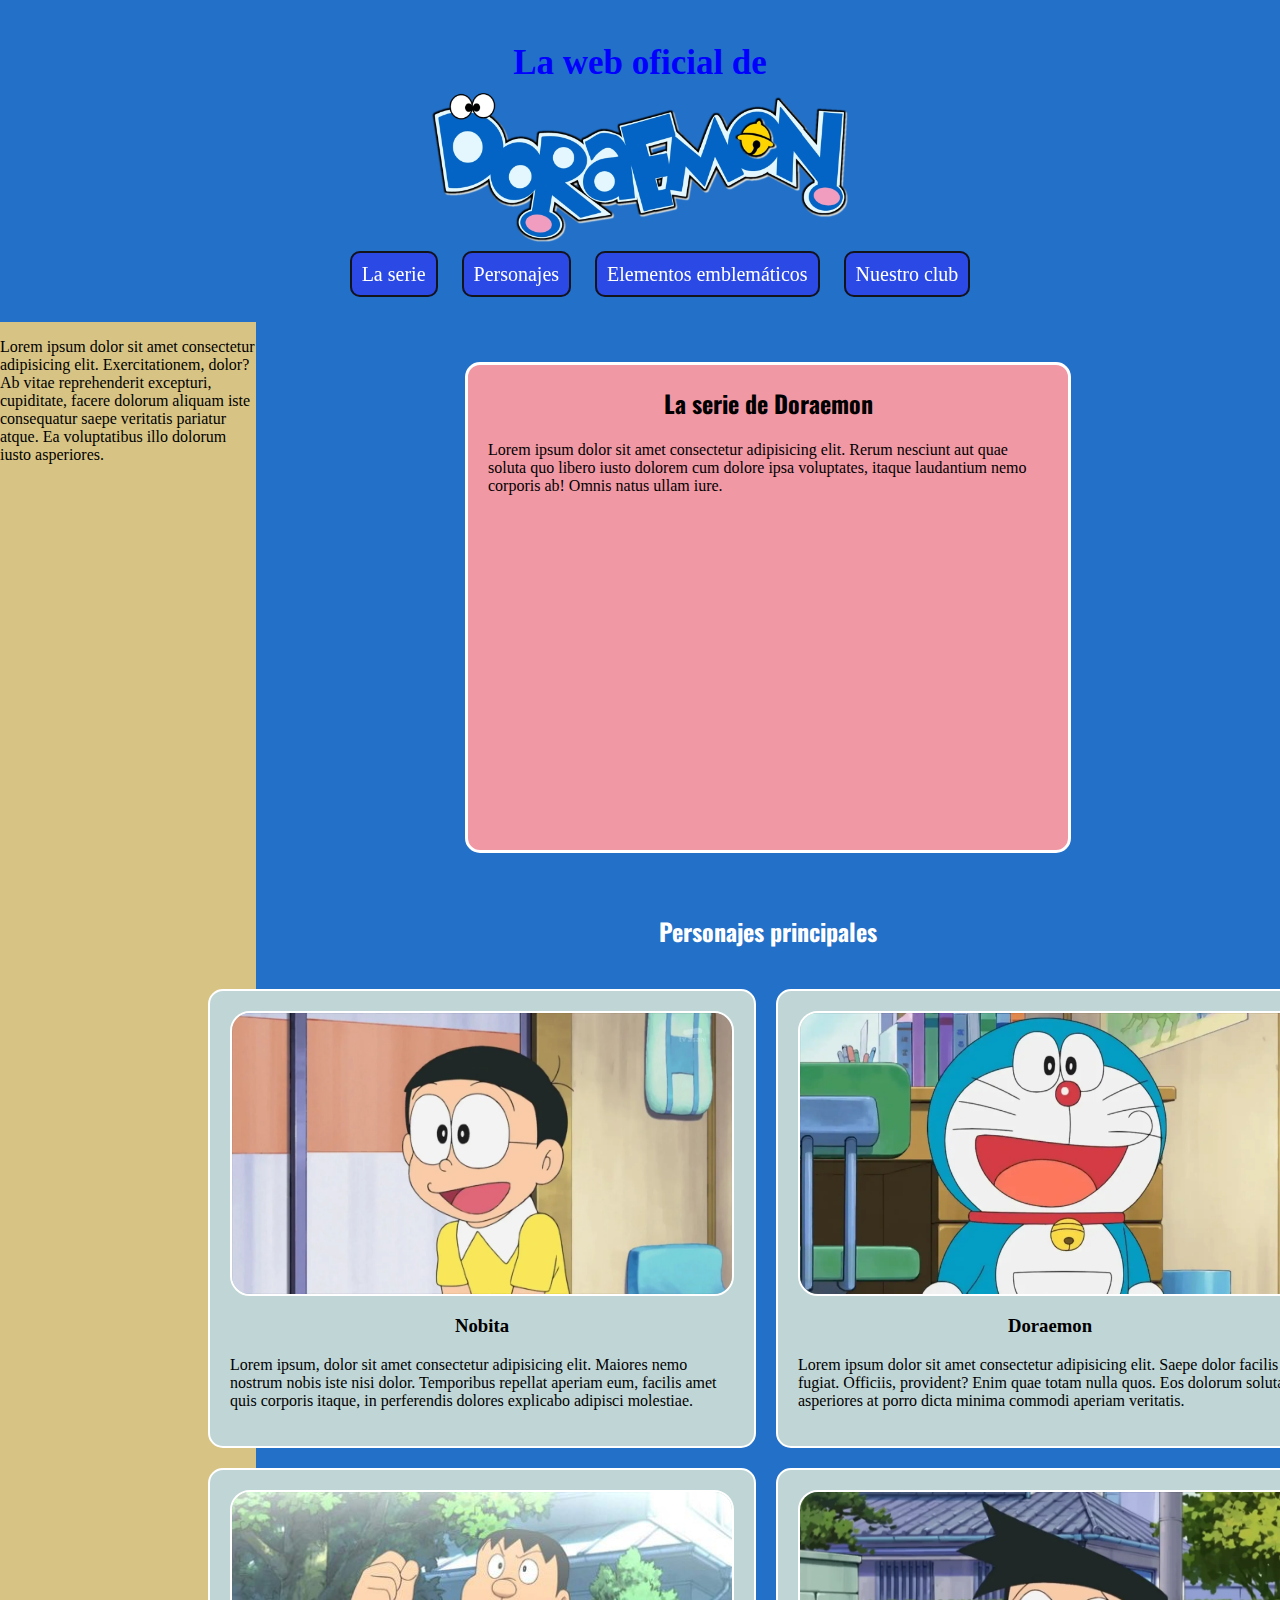
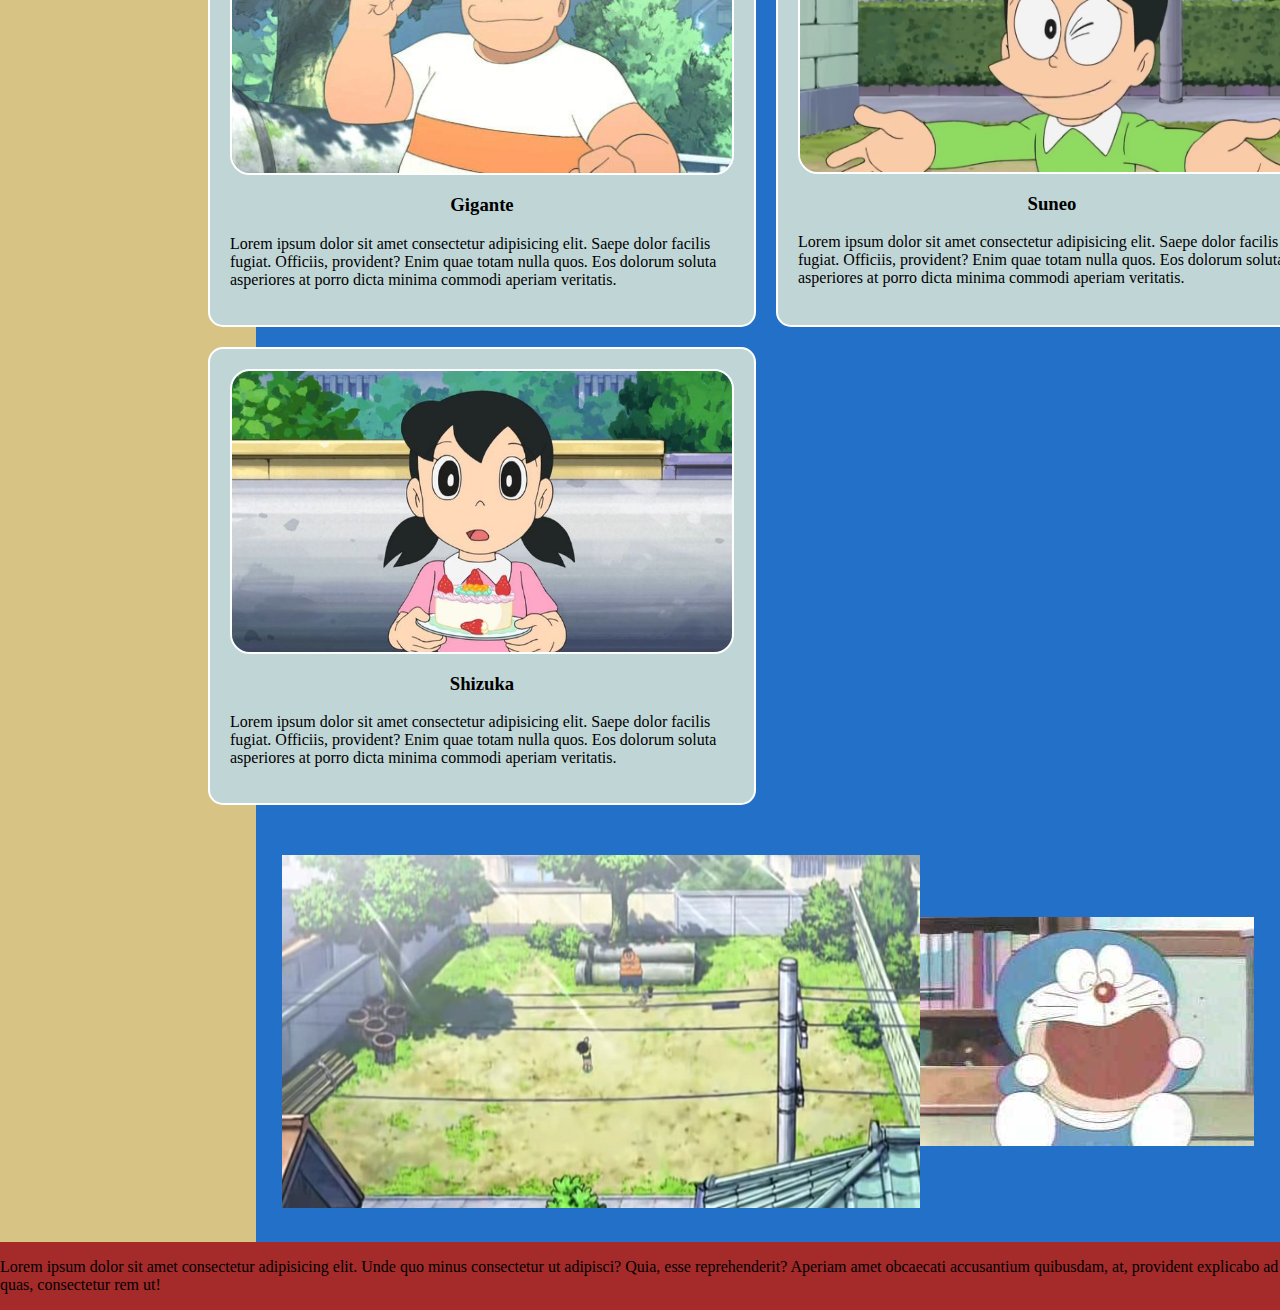
<file: index.html>
<!DOCTYPE html>
<html lang="es">

<head>
    <meta charset="UTF-8">
    <meta name="viewport" content="width=device-width, initial-scale=1.0">
    <title>Doraemon.kebab</title>
    <link rel="icon" href="assets/images/icono.ico">
    <link rel="stylesheet" href="assets/styles/style.css">

</head>

<body>
    <div id="bodygrid">
        <header>
            <div id="header-container">
                <h1>La web oficial de</h1>
                <img src="assets/images/Doraemon_logo_manga_VN.webp" alt="Título">
                <nav>
                    <ul id="navbar">
                        <li class="navegador"><a class="botones" href="">La serie</a></li>
                        <li class="navegador"><a class="botones" href="">Personajes</a></li>
                        <li class="navegador"><a class="botones" href="">Elementos emblemáticos</a></li>
                        <li class="navegador"><a class="botones" href="">Nuestro club</a></li>
                    </ul>
                </nav>
            </div>
        </header>

        <div id="banner">
            <p>Lorem ipsum dolor sit amet consectetur adipisicing elit. Exercitationem, dolor? Ab vitae reprehenderit
                excepturi, cupiditate, facere dolorum aliquam iste consequatur saepe veritatis pariatur atque. Ea
                voluptatibus illo dolorum iusto asperiores.</p>
        </div>

        <main>
            <div id="mainflex">
                <div id="serie">
                    <h2 style="font-family: Oswald">La serie de Doraemon</h2>
                    <p>Lorem ipsum dolor sit amet consectetur adipisicing elit. Rerum nesciunt aut quae soluta quo
                        libero iusto dolorem cum dolore ipsa voluptates, itaque laudantium nemo corporis ab! Omnis natus
                        ullam iure.</p>
                    <div>
                        <iframe width="560" height="315"
                            src="https://www.youtube.com/embed/uLcE1KyCYFs?si=lw3Vc74c0lVYcuJD"
                            title="YouTube video player" frameborder="0"
                            allow="accelerometer; autoplay; clipboard-write; encrypted-media; gyroscope; picture-in-picture; web-share"
                            referrerpolicy="strict-origin-when-cross-origin" allowfullscreen></iframe>
                    </div>
                </div>


                <div id="maingrid">
                    <h2 style="grid-column: span 2; justify-self: center; font-family: Oswald; color: white;">Personajes
                        principales</h2>
                    <div class="personaje">
                        <img src="assets/images/Nobita2005R.webp" alt="Nobita">
                        <h3>Nobita</h3>
                        <p>Lorem ipsum, dolor sit amet consectetur adipisicing elit. Maiores nemo nostrum nobis iste
                            nisi
                            dolor. Temporibus repellat aperiam eum, facilis amet quis corporis itaque, in perferendis
                            dolores explicabo adipisci molestiae.</p>
                    </div>
                    <div class="personaje">
                        <img src="assets/images/doraemon.webp" alt="Doraemon">
                        <h3>Doraemon</h3>
                        <p>Lorem ipsum dolor sit amet consectetur adipisicing elit. Saepe dolor facilis fugiat.
                            Officiis,
                            provident? Enim quae totam nulla quos. Eos dolorum soluta asperiores at porro dicta minima
                            commodi aperiam veritatis.</p>
                    </div>
                    <div class="personaje">
                        <img src="assets/images/gigante.jpg" alt="Gigante">
                        <h3>Gigante</h3>
                        <p>Lorem ipsum dolor sit amet consectetur adipisicing elit. Saepe dolor facilis fugiat.
                            Officiis,
                            provident? Enim quae totam nulla quos. Eos dolorum soluta asperiores at porro dicta minima
                            commodi aperiam veritatis.</p>
                    </div>
                    <div class="personaje">
                        <img src="assets/images/suneo.webp" alt="Suneo"
                            style="width: 504px; height: 280px; object-fit: cover;">
                        <h3>Suneo</h3>
                        <p>Lorem ipsum dolor sit amet consectetur adipisicing elit. Saepe dolor facilis fugiat.
                            Officiis,
                            provident? Enim quae totam nulla quos. Eos dolorum soluta asperiores at porro dicta minima
                            commodi aperiam veritatis.</p>
                    </div>
                    <div class="personaje">
                        <img src="assets/images/shizuka.jpg" alt="Shizuka">
                        <h3>Shizuka</h3>
                        <p>Lorem ipsum dolor sit amet consectetur adipisicing elit. Saepe dolor facilis fugiat.
                            Officiis,
                            provident? Enim quae totam nulla quos. Eos dolorum soluta asperiores at porro dicta minima
                            commodi aperiam veritatis.</p>
                    </div>
                </div>

                <div id="elemgrid">
                    <div>
                        <img src="assets/images/Solar.webp" alt="Descampado">
                    </div>
                    <div>
                        <img src="assets/images/doraemon-dorayaki-1.jpg" alt="Dorayaki">
                    </div>
                </div>
            </div>
        </main>

        <footer>
            <p>Lorem ipsum dolor sit amet consectetur adipisicing elit. Unde quo minus consectetur ut adipisci? Quia,
                esse reprehenderit? Aperiam amet obcaecati accusantium quibusdam, at, provident explicabo ad quas,
                consectetur rem ut!</p>
        </footer>

    </div>


</body>

</html>
</file>
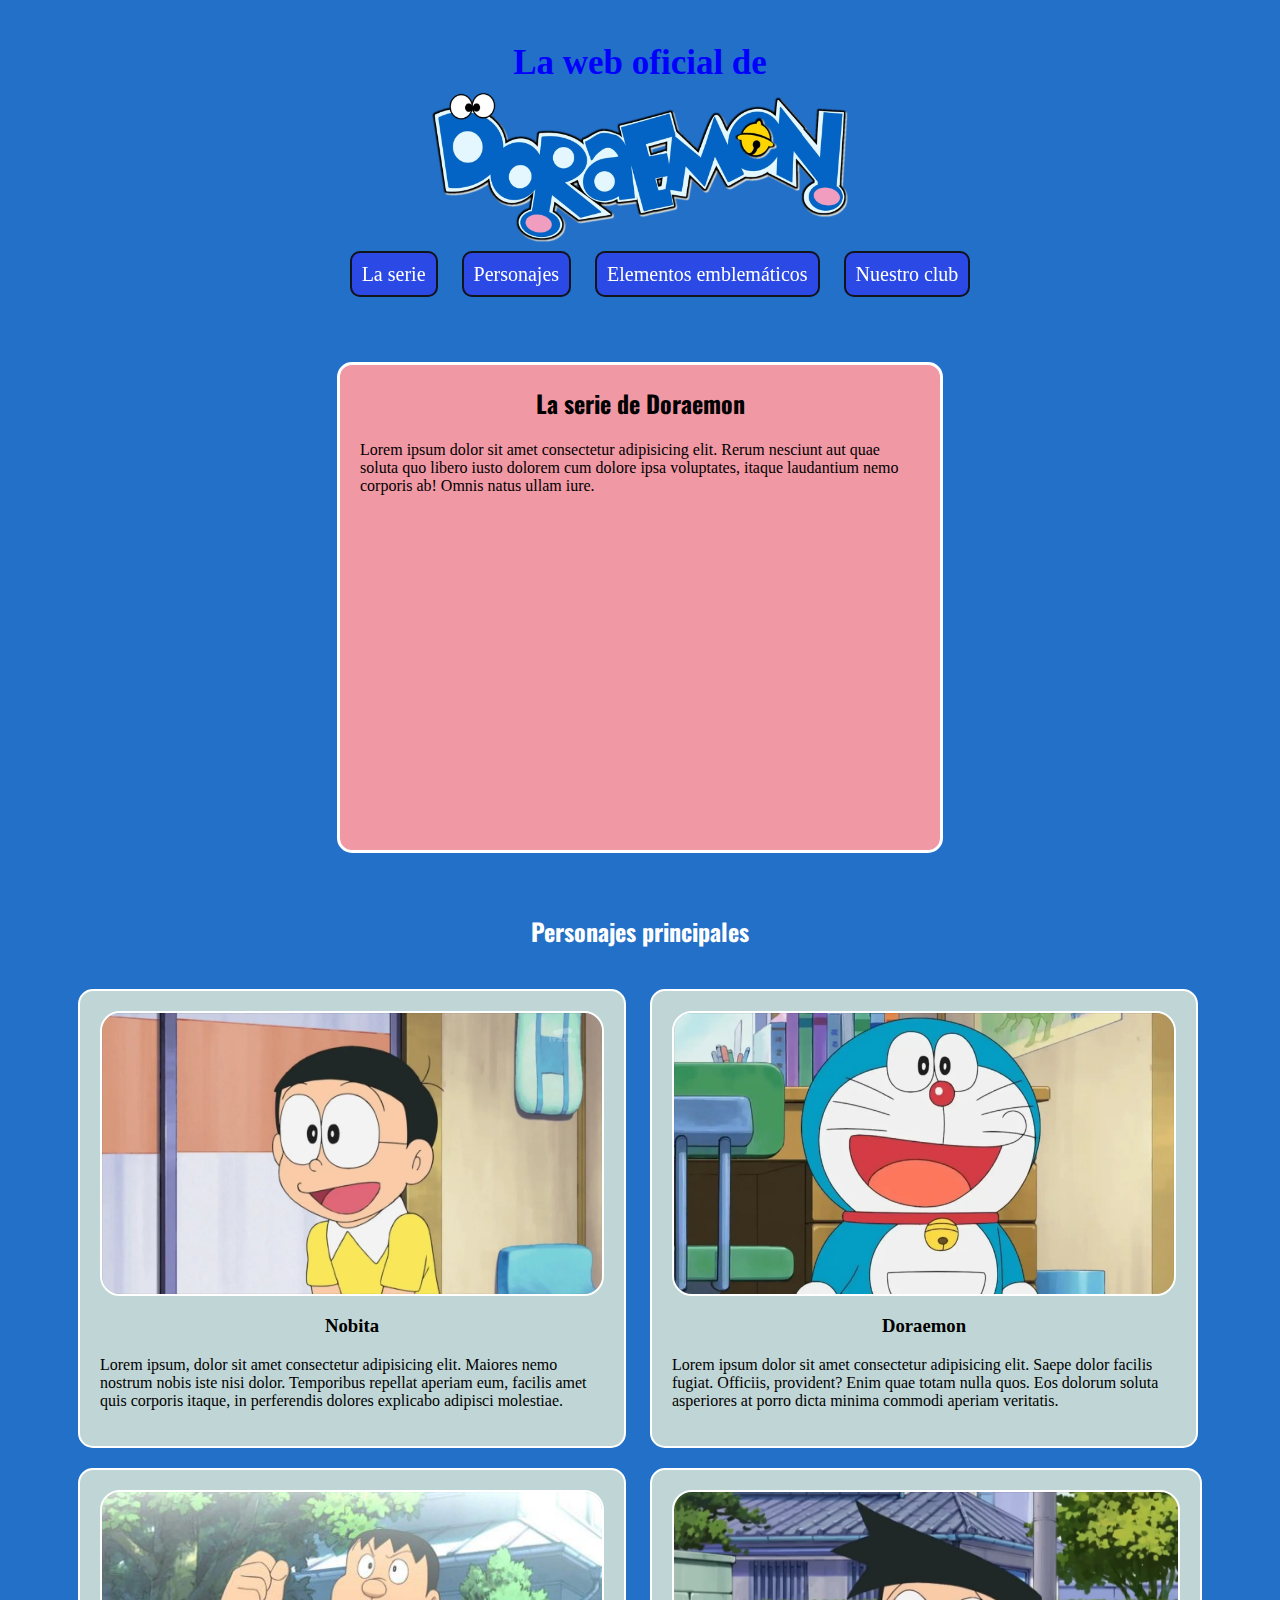
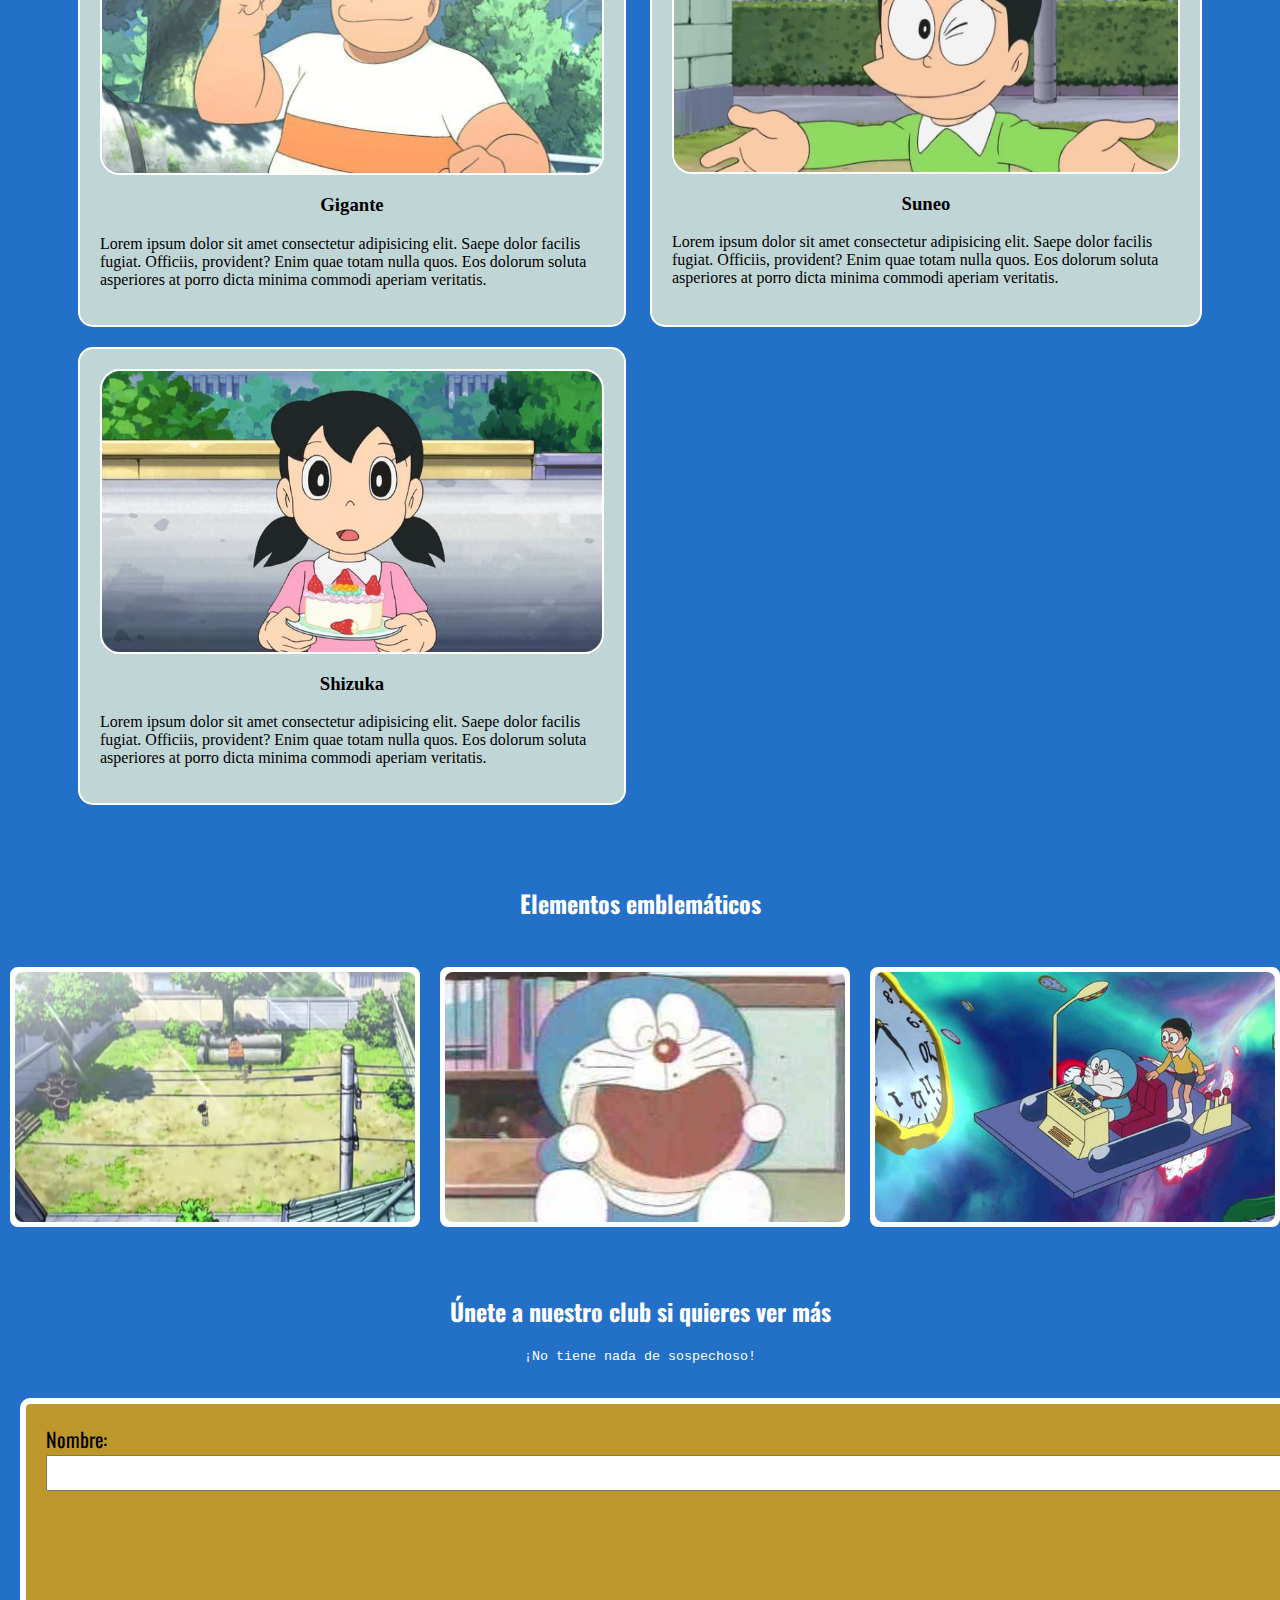
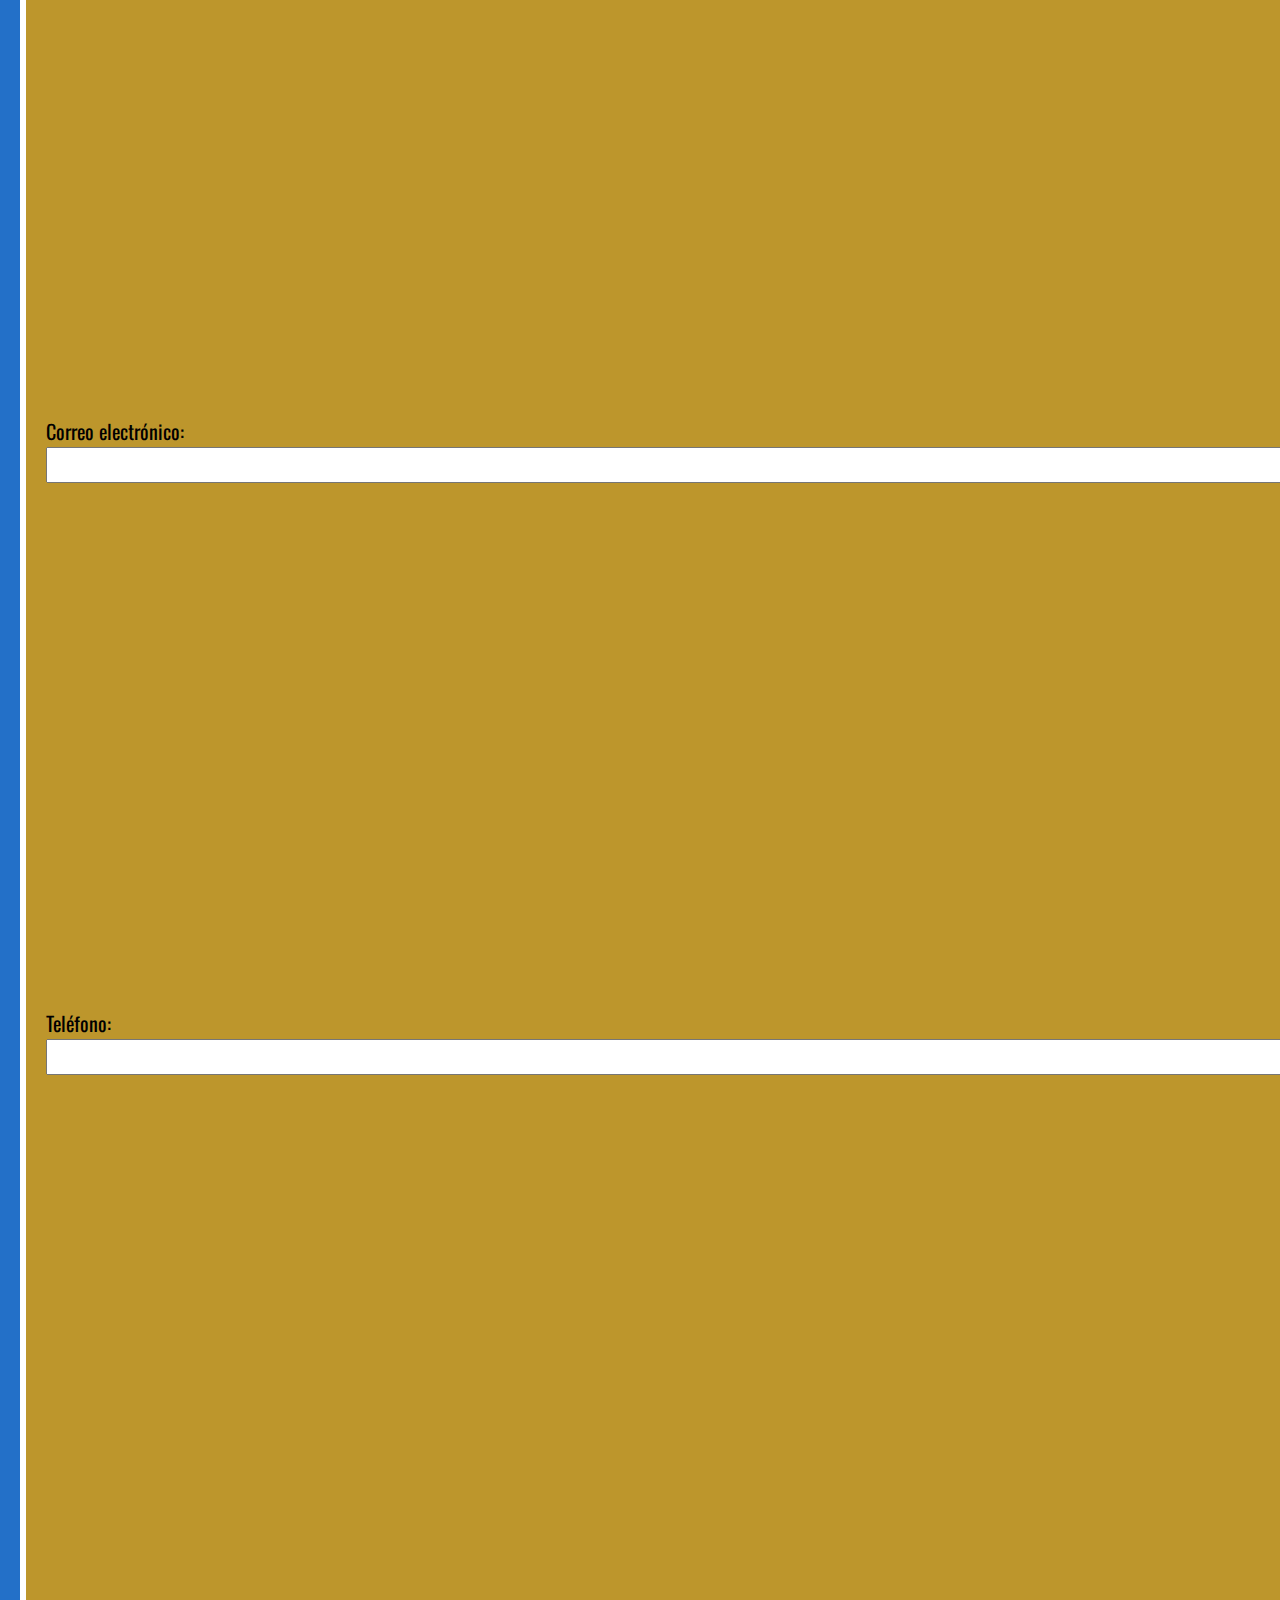
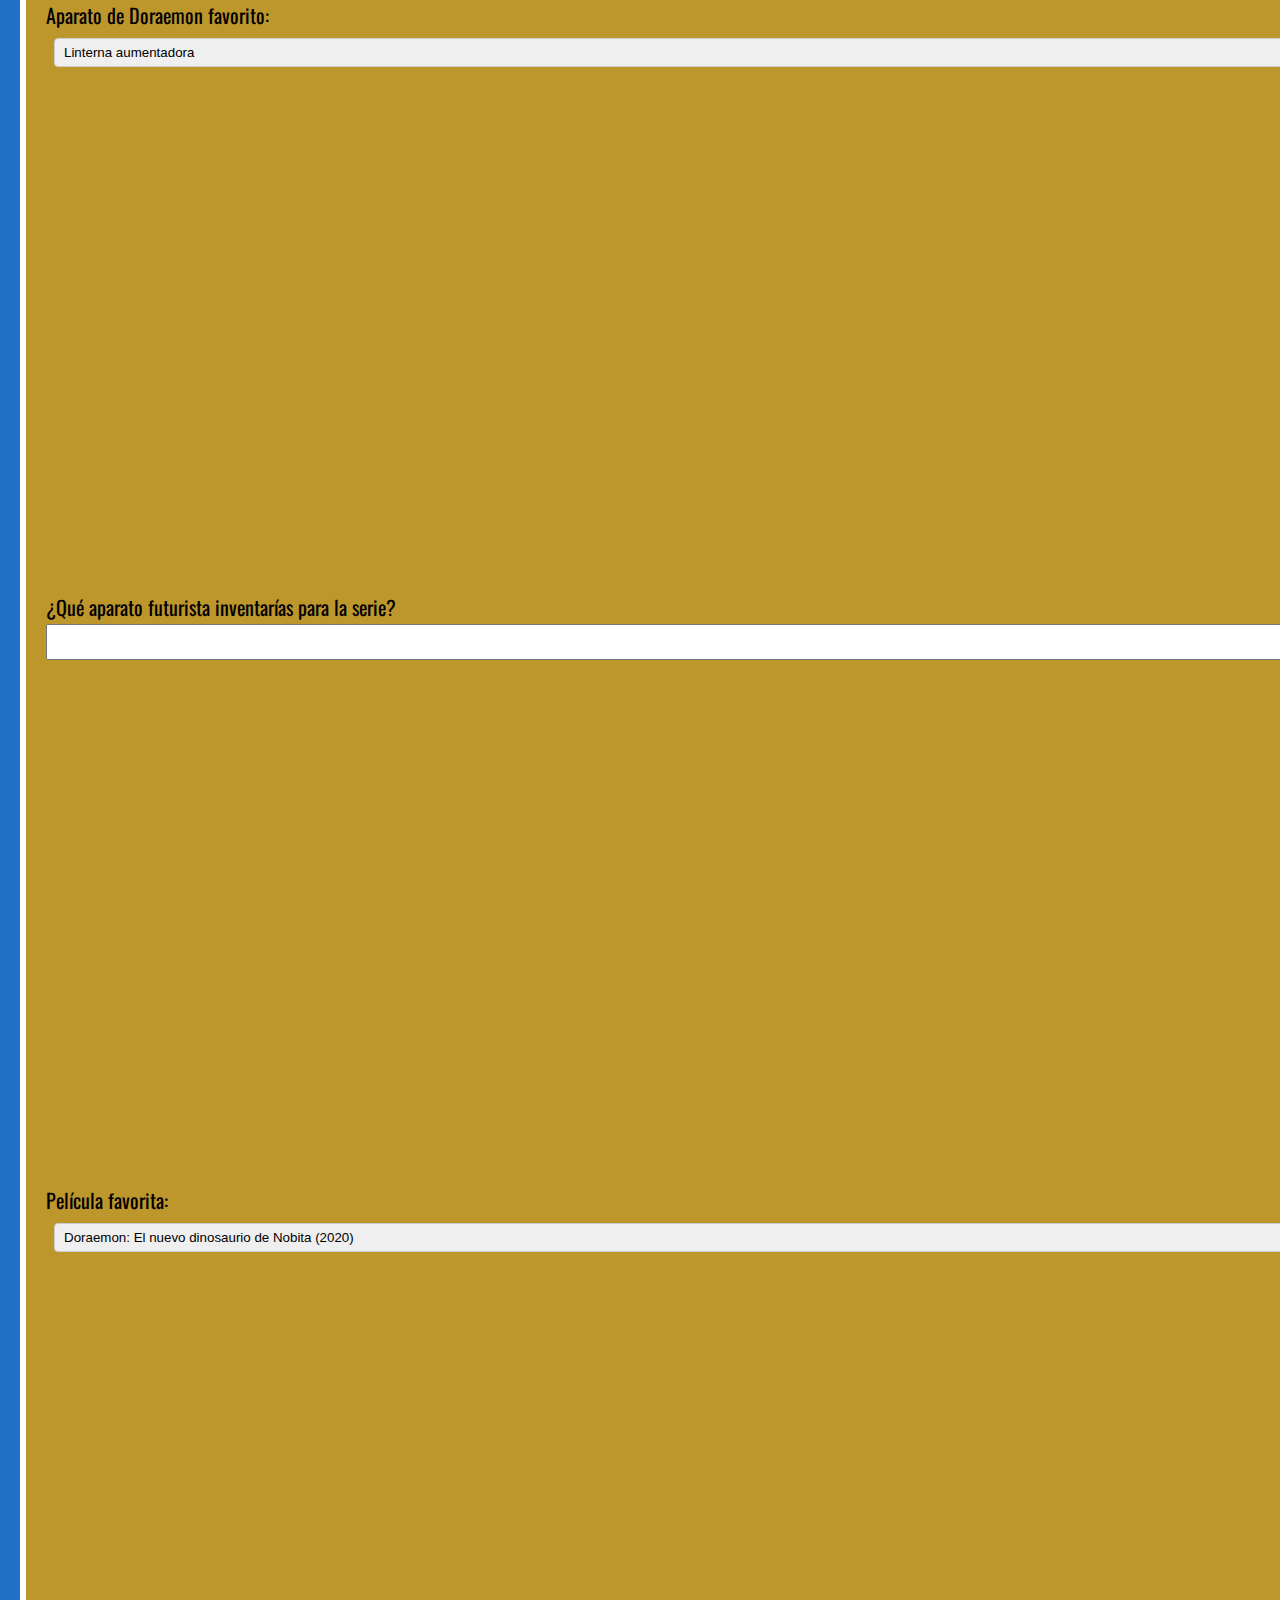
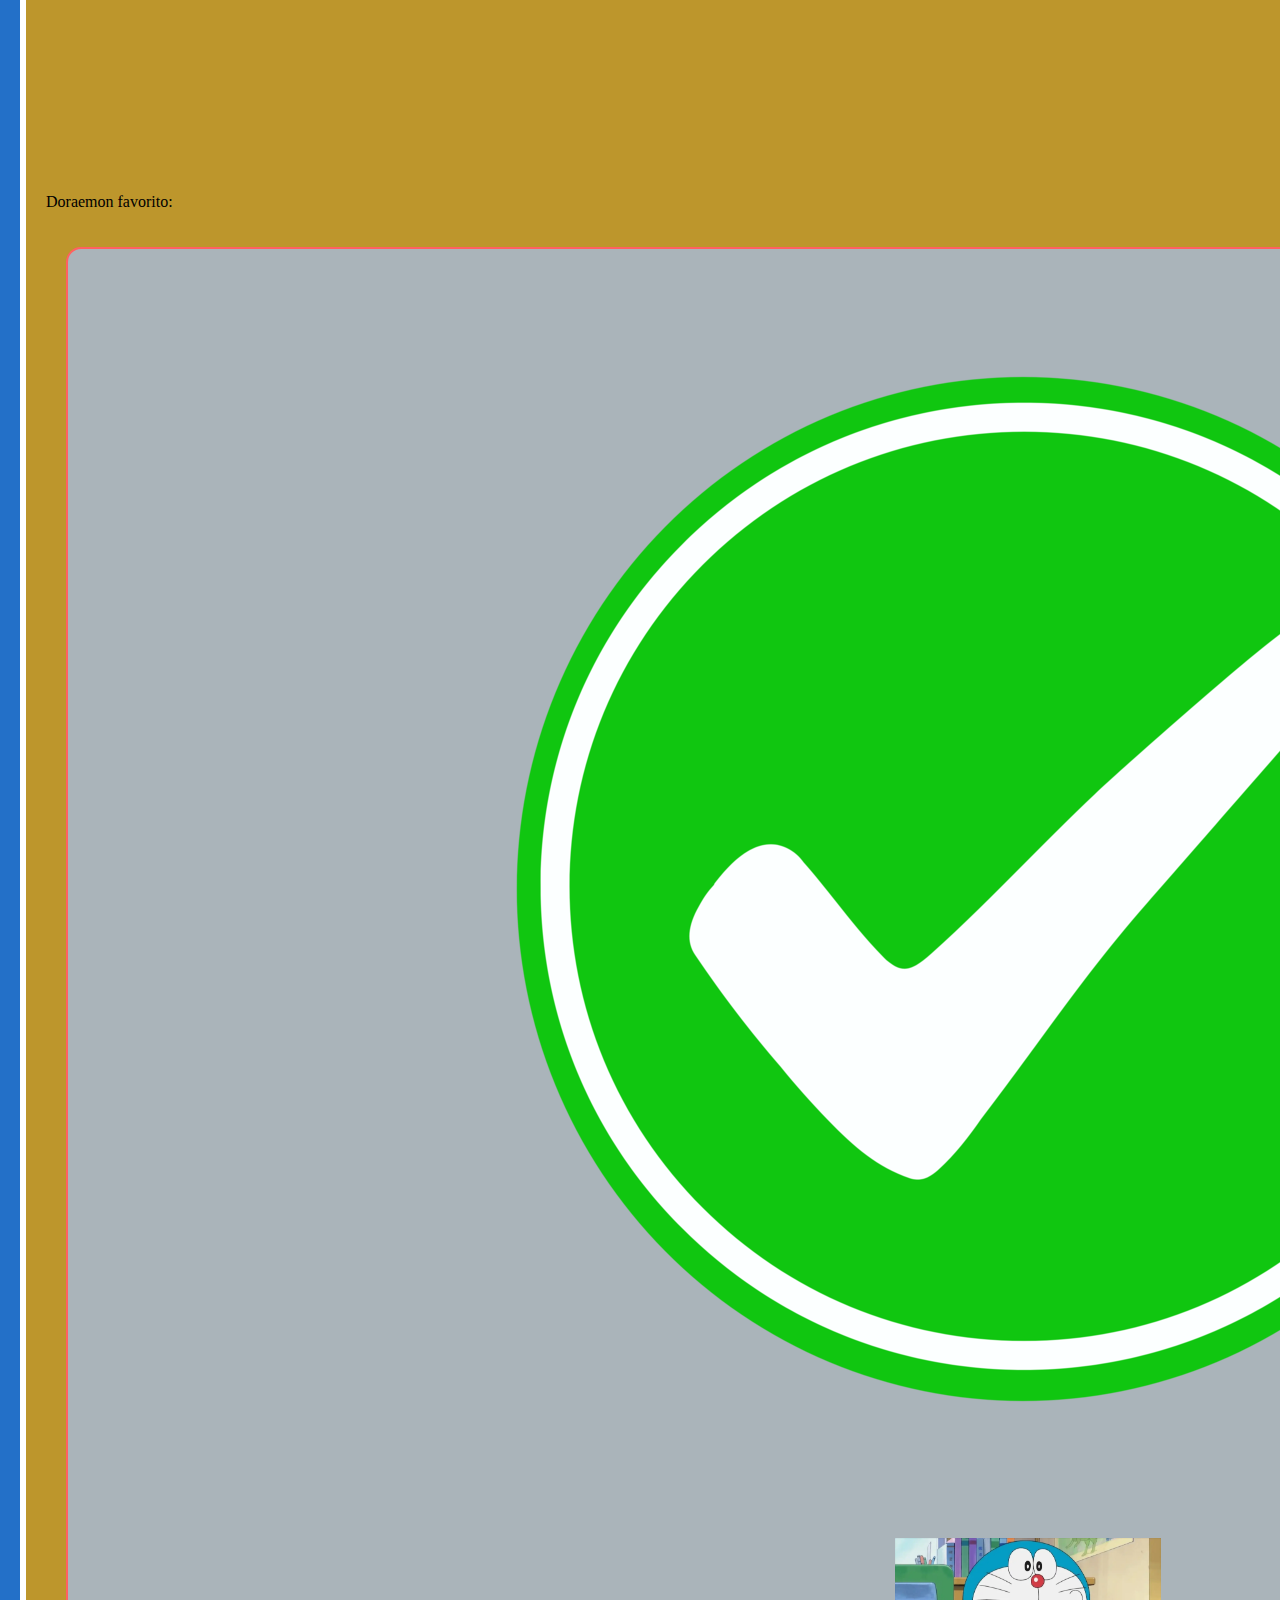
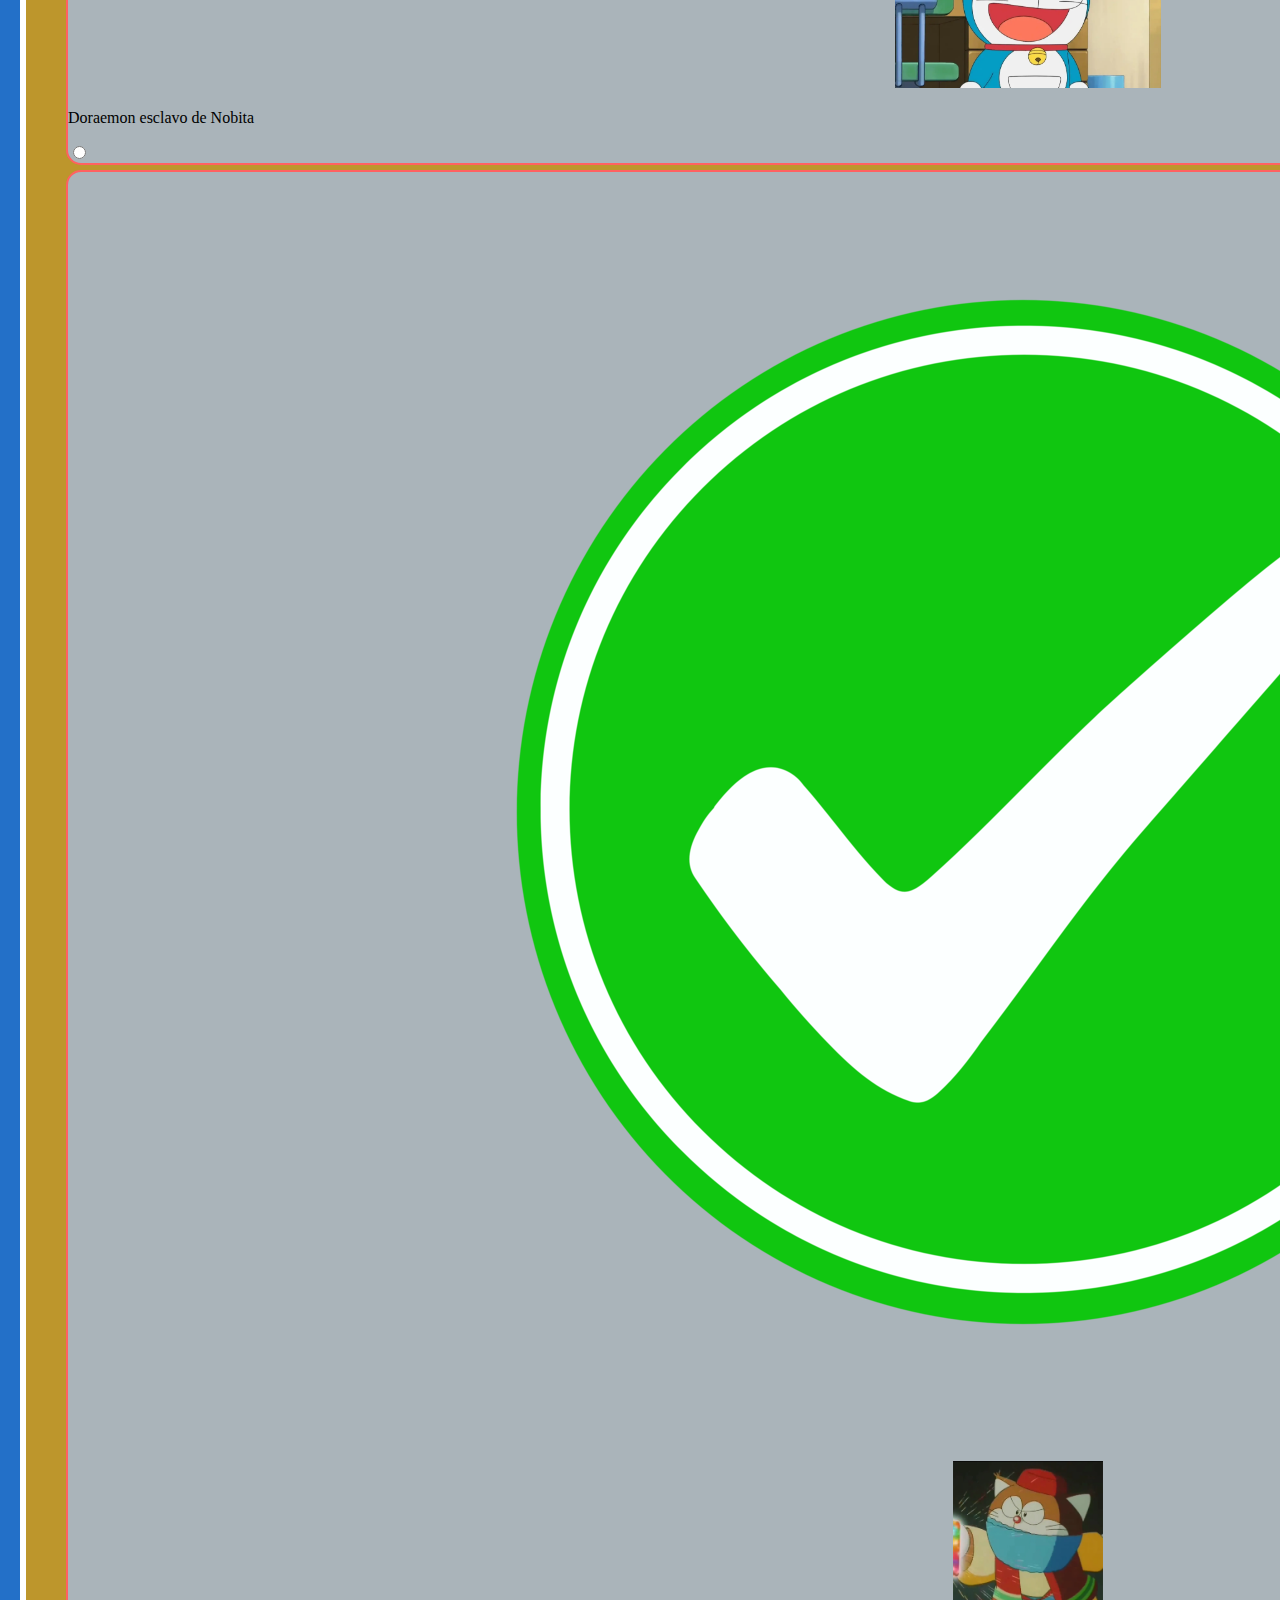
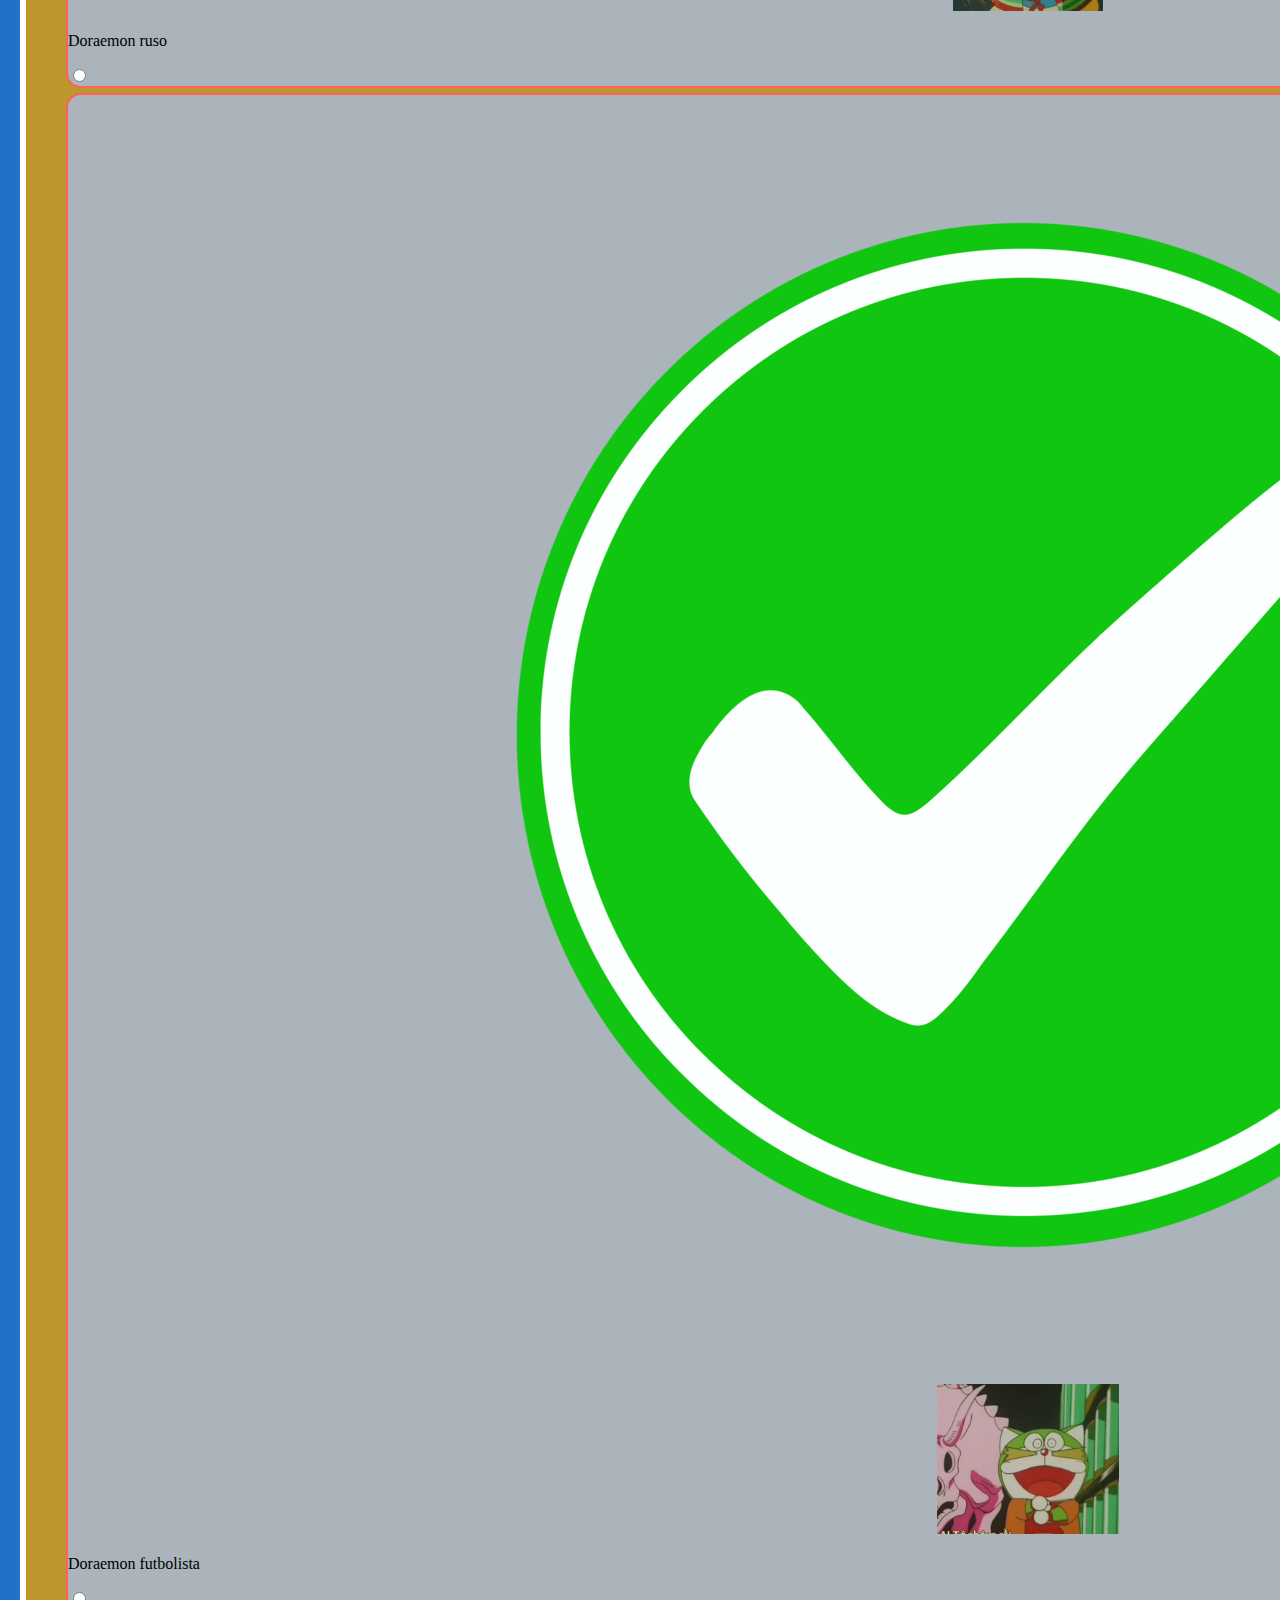
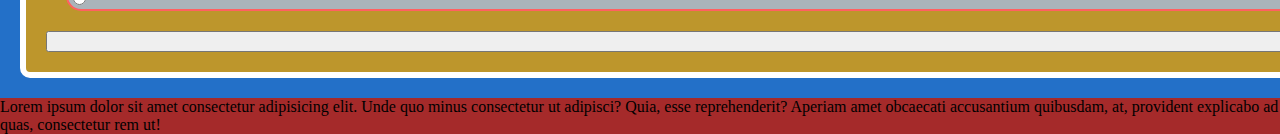
<file: index22.html>
<!DOCTYPE html>
<html lang="es">

<head>
    <meta charset="UTF-8">
    <meta name="viewport" content="width=device-width, initial-scale=1.0">
    <title>Doraemon.kebab</title>
    <link rel="icon" href="assets/images/icono.ico">
    <link rel="stylesheet" href="assets/styles2/style.css">

</head>

<body>
    <div id="bodygrid">
        <header>
            <div id="header-container">
                <h1>La web oficial de</h1>
                <img src="assets/images/Doraemon_logo_manga_VN.webp" alt="Título">
                <nav>
                    <ul id="navbar">
                        <li class="navegador"><a class="botones" href="#serie">La serie</a></li>
                        <li class="navegador"><a class="botones" href="#maingrid">Personajes</a></li>
                        <li class="navegador"><a class="botones" href="#cardgrid">Elementos emblemáticos</a></li>
                        <li class="navegador"><a class="botones" href="#form">Nuestro club</a></li>
                    </ul>
                </nav>
            </div>
        </header>

        <main>
            <div id="mainflex">
                <div id="serie">
                    <h2 style="font-family: Oswald">La serie de Doraemon</h2>
                    <p>Lorem ipsum dolor sit amet consectetur adipisicing elit. Rerum nesciunt aut quae soluta quo
                        libero iusto dolorem cum dolore ipsa voluptates, itaque laudantium nemo corporis ab! Omnis natus
                        ullam iure.</p>
                    <div>
                        <iframe width="560" height="315"
                            src="https://www.youtube.com/embed/uLcE1KyCYFs?si=lw3Vc74c0lVYcuJD"
                            title="YouTube video player" frameborder="0"
                            allow="accelerometer; autoplay; clipboard-write; encrypted-media; gyroscope; picture-in-picture; web-share"
                            referrerpolicy="strict-origin-when-cross-origin" allowfullscreen></iframe>
                    </div>
                </div>


                <div id="maingrid">
                    <h2 style="grid-column: span 2; justify-self: center; font-family: Oswald; color: white;">Personajes
                        principales</h2>
                    <div class="personaje">
                        <img src="assets/images/Nobita2005R.webp" alt="Nobita">
                        <h3>Nobita</h3>
                        <p>Lorem ipsum, dolor sit amet consectetur adipisicing elit. Maiores nemo nostrum nobis iste
                            nisi
                            dolor. Temporibus repellat aperiam eum, facilis amet quis corporis itaque, in perferendis
                            dolores explicabo adipisci molestiae.</p>
                    </div>
                    <div class="personaje">
                        <img src="assets/images/doraemon.webp" alt="Doraemon">
                        <h3>Doraemon</h3>
                        <p>Lorem ipsum dolor sit amet consectetur adipisicing elit. Saepe dolor facilis fugiat.
                            Officiis,
                            provident? Enim quae totam nulla quos. Eos dolorum soluta asperiores at porro dicta minima
                            commodi aperiam veritatis.</p>
                    </div>
                    <div class="personaje">
                        <img src="assets/images/gigante.jpg" alt="Gigante">
                        <h3>Gigante</h3>
                        <p>Lorem ipsum dolor sit amet consectetur adipisicing elit. Saepe dolor facilis fugiat.
                            Officiis,
                            provident? Enim quae totam nulla quos. Eos dolorum soluta asperiores at porro dicta minima
                            commodi aperiam veritatis.</p>
                    </div>
                    <div class="personaje">
                        <img src="assets/images/suneo.webp" alt="Suneo"
                            style="width: 504px; height: 280px; object-fit: cover;">
                        <h3>Suneo</h3>
                        <p>Lorem ipsum dolor sit amet consectetur adipisicing elit. Saepe dolor facilis fugiat.
                            Officiis,
                            provident? Enim quae totam nulla quos. Eos dolorum soluta asperiores at porro dicta minima
                            commodi aperiam veritatis.</p>
                    </div>
                    <div class="personaje">
                        <img src="assets/images/shizuka.jpg" alt="Shizuka">
                        <h3>Shizuka</h3>
                        <p>Lorem ipsum dolor sit amet consectetur adipisicing elit. Saepe dolor facilis fugiat.
                            Officiis,
                            provident? Enim quae totam nulla quos. Eos dolorum soluta asperiores at porro dicta minima
                            commodi aperiam veritatis.</p>
                    </div>
                </div>

                <!--Sección tarjetas-->
                <div id="cardgrid">
                    <h2
                        style="grid-column: span 3; justify-self: center; font-family: Oswald; color: white; margin-top: 30px; margin-bottom: 0;">
                        Elementos emblemáticos</h2>
                    <div class="card">
                        <div class="card-inner">
                            <div class="card-front">
                                <img src="assets/images/Solar.webp" alt="Descampado">
                            </div>
                            <div class="card-back">
                                <p>Lorem ipsum dolor sit amet consectetur adipisicing elit. Ipsam dicta id consectetur,
                                    itaque aspernatur, numquam, fugit temporibus quae ducimus quos at. Quisquam
                                    consequuntur
                                    vel voluptates nulla ullam aut necessitatibus explicabo.</p>
                            </div>
                        </div>
                    </div>
                    <div class="card">
                        <div class="card-inner">
                            <div class="card-front">
                                <img src="assets/images/doraemon-dorayaki-1.jpg" alt="Dorayaki">
                            </div>
                            <div class="card-back">
                                <p>Lorem ipsum, dolor sit amet consectetur adipisicing elit. Dolorum quibusdam
                                    consequuntur
                                    ad placeat dignissimos odio culpa temporibus, doloribus, provident officia, quasi
                                    deleniti eaque incidunt aliquam beatae obcaecati eveniet expedita! Sed.</p>
                            </div>
                        </div>
                    </div>
                    <div class="card">
                        <div class="card-inner">
                            <div class="card-front">
                                <img src="assets/images/maquinatiempo.jpg" alt="Máquina del tiempo">
                            </div>
                            <div class="card-back">
                                <p>Lorem ipsum, dolor sit amet consectetur adipisicing elit. Dolorum quibusdam
                                    consequuntur
                                    ad placeat dignissimos odio culpa temporibus, doloribus, provident officia, quasi
                                    deleniti eaque incidunt aliquam beatae obcaecati eveniet expedita! Sed.</p>
                            </div>
                        </div>
                    </div>
                </div>

                <!--Formulario-->
                <h2
                    style="grid-column: span 3; justify-self: center; font-family: Oswald; color: white; margin-top: 30px; margin-bottom: 0;">
                    Únete a nuestro club si quieres ver más</h2>
                <p
                    style="color: white; margin-top: 0; font-size: smaller; font-family: 'Courier New', Courier, monospace;">
                    ¡No tiene nada de sospechoso!</p>

                <div id="form">
                    

                        <form id="formflex">
                            <div class="input">
                                <label for="name">Nombre:</label>
                                <input type="text" id="name" placeholder="">
                            </div>
                            <div class="input">
                                <label for="email">Correo electrónico:</label>
                                <input type="email" id="email" placeholder="">
                            </div>
                            <div class="input">
                                <label for="phone">Teléfono:</label>
                                <input type="tel" id="phone" placeholder="">
                            </div>
                            <div class="input">
                                <label for="aparato">Aparato de Doraemon favorito:</label><br>
                                <select name="Aparato favorito" id="aparato">
                                    <option value="Linterna">Linterna aumentadora</option>
                                    <option value="gorrocoptero">Gorrocóptero</option>
                                    <option value="Puerta mágica">Puerta mágica</option>
                                    <option value="Pañuelo del tiempo">Pañuelo del tiempo</option>
                                    <option value="Cañón de aire">Cañón de aire</option>
                                    <option value="Gelatina traductora">Gelatina traductora</option>
                                    <option value="Menú durum mixto">Menú durum mixto</option>
                                </select>
                            </div>
                            <div class="input">
                                <label for="invent">¿Qué aparato futurista inventarías para la serie?</label>
                                <input type="text" id="invent" placeholder="">
                            </div>
                            <div class="input">
                                <label for="pelicula">Película favorita:</label><br>
                                <select name="pelicula" id="pelicula">
                                    <option value="Dino"><img src="/assets/images/doraemon-dino.jpg" alt="" style="width: 50px;">Doraemon: El nuevo dinosaurio de Nobita (2020)</option>
                                    <option value="gorrocoptero">Gorrocóptero</option>
                                    <option value="Puerta mágica">Puerta mágica</option>
                                    <option value="Pañuelo del tiempo">Pañuelo del tiempo</option>
                                    <option value="Cañón de aire">Cañón de aire</option>
                                    <option value="Gelatina traductora">Gelatina traductora</option>
                                    <option value="Menú durum mixto">Menú durum mixto</option>
                                </select>
                            </div>

                            <p id="titulodoras">Doraemon favorito:</p>
                            <div id="formgrid">
                                <div class="form-doras" id="Dora1">
                                    <img src="assets/images/green-tick.webp" alt="tick" class="tick">
                                    <label for="Doraemon"><img class="form-img" src="assets/images/doraemon.webp"
                                            alt="Doraemon normal">
                                        <p>Doraemon esclavo de Nobita</p>
                                    </label>
                                    <input type="radio" id="Doraemon" name="Doraemon" value="Doraemon">
                                </div>
                                <div class="form-doras" id="Dora2">
                                    <img src="assets/images/green-tick.webp" alt="tick" class="tick">
                                    <label for="Dora-kid"><img class="form-img" src="assets/images/Dora_the_Kid.webp"
                                            alt="Dora-kid">
                                        <p>Doraemon estadounidense</p>
                                    </label>
                                    <input type="radio" id="Dora-kid" name="Doraemon" value="Dora-kid">
                                </div>
                                <div class="form-doras" id="Dora3">
                                    <img src="assets/images/green-tick.webp" alt="tick" class="tick">
                                    <label for="Dora-wang"><img class="form-img" src="assets/images/Wang_Dora_ID.webp"
                                            alt="Dora-wang">
                                        <p>Doraemon chino</p>
                                    </label>
                                    <input type="radio" id="Dora-wang" name="Doraemon" value="Dora-wang">
                                </div>
                                <div class="form-doras" id="Dora3">
                                    <img src="assets/images/green-tick.webp" alt="tick" class="tick">
                                    <label for="Dora-nichov"><img class="form-img" src="assets/images/Dora_Nichov.webp"
                                            alt="Dora-nichov">
                                        <p>Doraemon ruso</p>
                                    </label>
                                    <input type="radio" id="Dora-nichov" name="Doraemon" value="Dora-nichov">
                                </div>
                                <div class="form-doras" id="Dora4">
                                    <img src="assets/images/green-tick.webp" alt="tick" class="tick">
                                    <label for="Dora-med"><img class="form-img" src="assets/images/Dora_Med_III.webp"
                                            alt="Dora-med">
                                        <p>Doraemon indio</p>
                                    </label>
                                    <input type="radio" id="Dora-med" name="Doraemon" value="Dora-med">
                                </div>
                                <div class="form-doras" id="Dora5">
                                    <img src="assets/images/green-tick.webp" alt="tick" class="tick">
                                    <label for="Matadora"><img class="form-img" src="assets/images/El_Matadora.webp"
                                            alt="Matadora">
                                        <p>Doraemon torero</p>
                                    </label>
                                    <input type="radio" id="Matadora" name="Doraemon" value="Matadora">
                                </div>
                                <div class="form-doras" id="Dora6">
                                    <img src="assets/images/green-tick.webp" alt="tick" class="tick">
                                    <label for="Dora-rinho"><img class="form-img"
                                            src="assets/images/Dora_Rinho_1979.webp" alt="Dora-rinho">
                                        <p>Doraemon futbolista</p>
                                    </label>
                                    <input type="radio" id="Dora-rinho" name="Doraemon" value="Dora-rinho">
                                </div>
                            </div>
                            <button type="submit" id="botonform">Estoy Doramion</button>
                        </form>
                    
                </div>
            </div>

        </main>

        <footer>
            Lorem ipsum dolor sit amet consectetur adipisicing elit. Unde quo minus consectetur ut adipisci? Quia,
            esse reprehenderit? Aperiam amet obcaecati accusantium quibusdam, at, provident explicabo ad quas,
            consectetur rem ut!
        </footer>

    </div>

    <script src="doraemon1.js"></script>

</body>

</html>
</file>
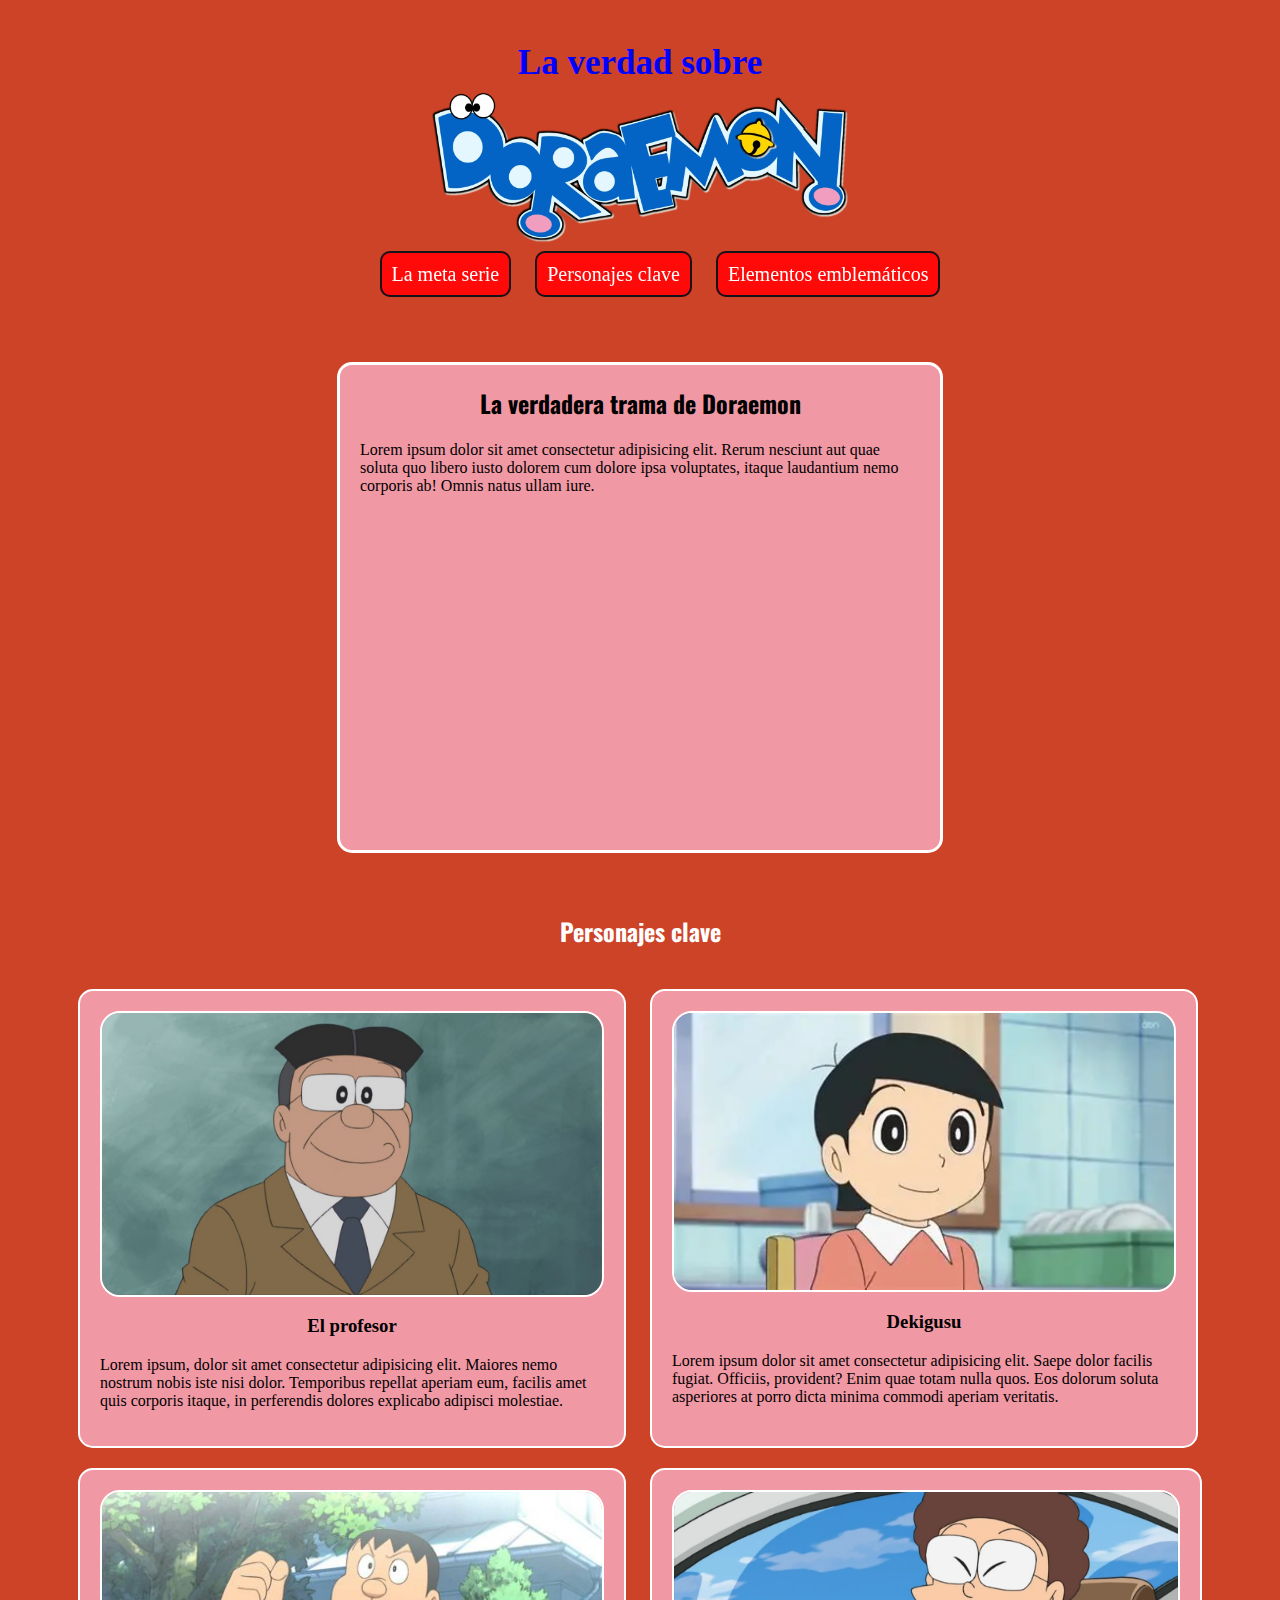
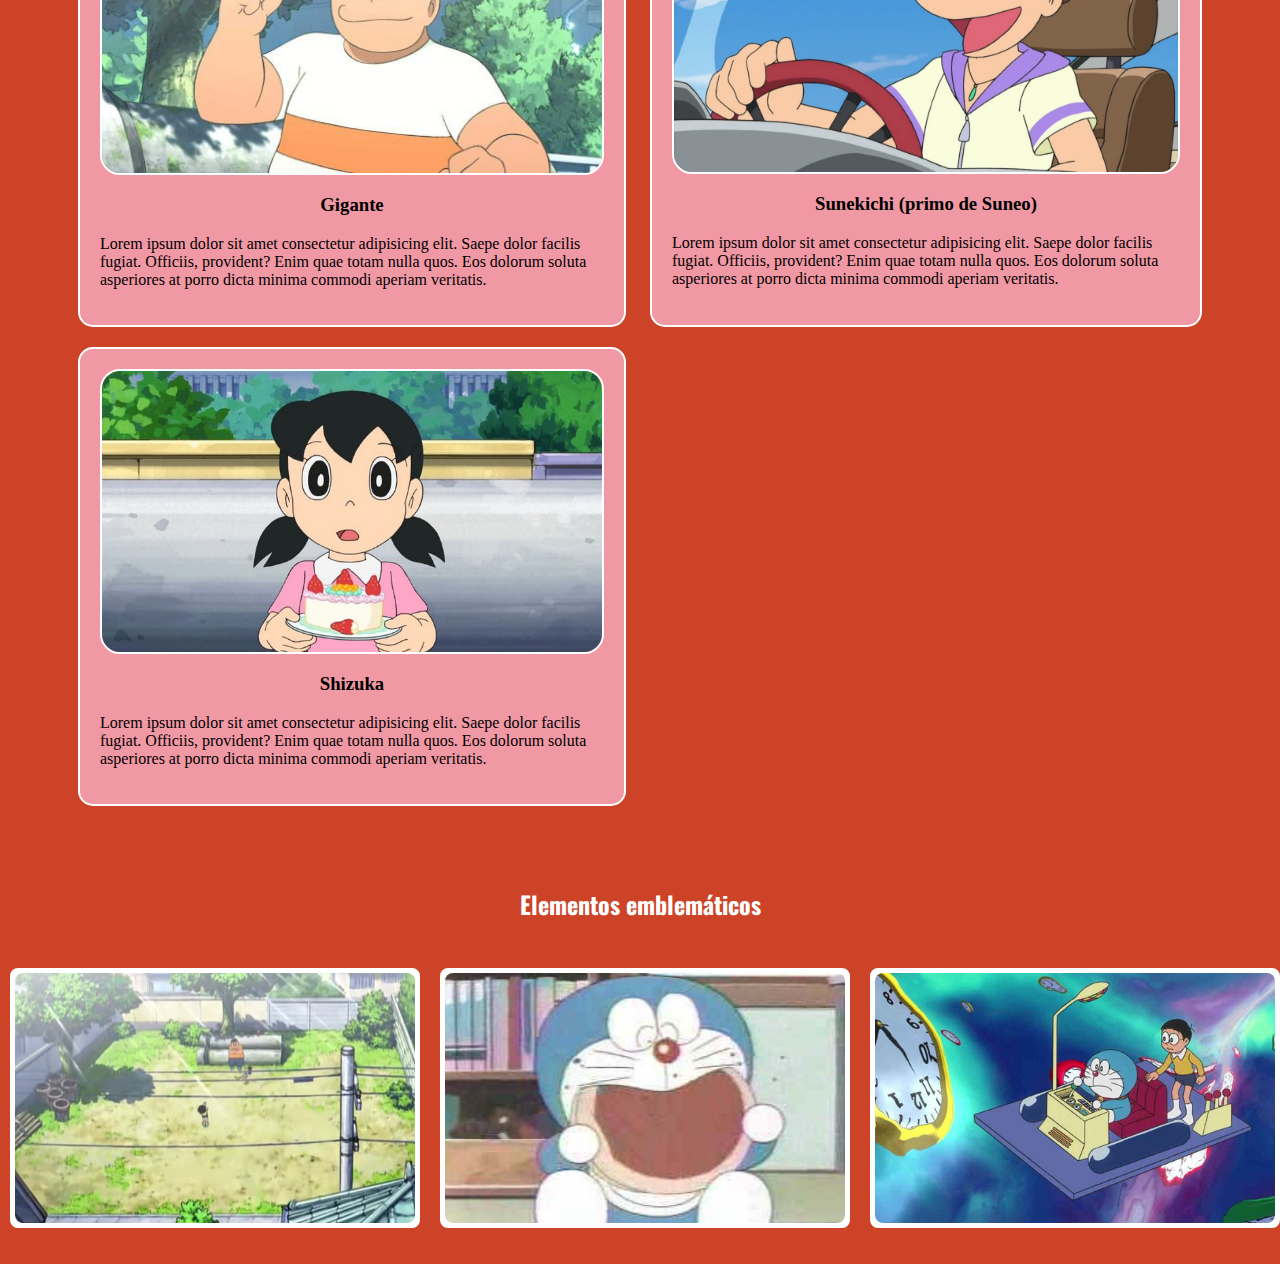
<file: secondary.html>
<!DOCTYPE html>
<html lang="en">
<head>
    <meta charset="UTF-8">
    <meta name="viewport" content="width=device-width, initial-scale=1.0">
    <title>Página 2</title>
    <link rel="stylesheet" href="assets/styles2/secondary.css">
</head>
<body>
    <div id="bodygrid">
        <header>
            <div id="header-container">
                <h1>La verdad sobre</h1>
                <img src="assets/images/Doraemon_logo_manga_VN.webp" alt="Título">
                <nav>
                    <ul id="navbar">
                        <li class="navegador"><a class="botones" href="#serie">La meta serie</a></li>
                        <li class="navegador"><a class="botones" href="#maingrid">Personajes clave</a></li>
                        <li class="navegador"><a class="botones" href="#cardgrid">Elementos emblemáticos</a></li>
                    </ul>
                </nav>
            </div>
        </header>

        <main>
            <div id="mainflex">
                <div id="serie">
                    <h2 style="font-family: Oswald">La verdadera trama de Doraemon</h2>
                    <p>Lorem ipsum dolor sit amet consectetur adipisicing elit. Rerum nesciunt aut quae soluta quo
                        libero iusto dolorem cum dolore ipsa voluptates, itaque laudantium nemo corporis ab! Omnis natus
                        ullam iure.</p>
                    <div>
                        <iframe width="560" height="315"
                            src="https://www.youtube.com/embed/uLcE1KyCYFs?si=lw3Vc74c0lVYcuJD"
                            title="YouTube video player" frameborder="0"
                            allow="accelerometer; autoplay; clipboard-write; encrypted-media; gyroscope; picture-in-picture; web-share"
                            referrerpolicy="strict-origin-when-cross-origin" allowfullscreen></iframe>
                    </div>
                </div>


                <div id="maingrid">
                    <h2 style="grid-column: span 2; justify-self: center; font-family: Oswald; color: white;">Personajes
                        clave</h2>
                    <div class="personaje">
                        <img src="assets/images/profesor.jpg" alt="Profesor">
                        <h3>El profesor</h3>
                        <p>Lorem ipsum, dolor sit amet consectetur adipisicing elit. Maiores nemo nostrum nobis iste
                            nisi
                            dolor. Temporibus repellat aperiam eum, facilis amet quis corporis itaque, in perferendis
                            dolores explicabo adipisci molestiae.</p>
                    </div>
                    <div class="personaje">
                        <img src="assets/images/dekigusu.webp" alt="Dekigusu">
                        <h3>Dekigusu</h3>
                        <p>Lorem ipsum dolor sit amet consectetur adipisicing elit. Saepe dolor facilis fugiat.
                            Officiis,
                            provident? Enim quae totam nulla quos. Eos dolorum soluta asperiores at porro dicta minima
                            commodi aperiam veritatis.</p>
                    </div>
                    <div class="personaje">
                        <img src="assets/images/gigante.jpg" alt="Gigante">
                        <h3>Gigante</h3>
                        <p>Lorem ipsum dolor sit amet consectetur adipisicing elit. Saepe dolor facilis fugiat.
                            Officiis,
                            provident? Enim quae totam nulla quos. Eos dolorum soluta asperiores at porro dicta minima
                            commodi aperiam veritatis.</p>
                    </div>
                    <div class="personaje">
                        <img src="assets/images/sunekichi.webp" alt="Sunekichi"
                            style="width: 504px; height: 280px; object-fit: cover;">
                        <h3>Sunekichi (primo de Suneo)</h3>
                        <p>Lorem ipsum dolor sit amet consectetur adipisicing elit. Saepe dolor facilis fugiat.
                            Officiis,
                            provident? Enim quae totam nulla quos. Eos dolorum soluta asperiores at porro dicta minima
                            commodi aperiam veritatis.</p>
                    </div>
                    <div class="personaje">
                        <img src="assets/images/shizuka.jpg" alt="Shizuka">
                        <h3>Shizuka</h3>
                        <p>Lorem ipsum dolor sit amet consectetur adipisicing elit. Saepe dolor facilis fugiat.
                            Officiis,
                            provident? Enim quae totam nulla quos. Eos dolorum soluta asperiores at porro dicta minima
                            commodi aperiam veritatis.</p>
                    </div>
                </div>

                <!--Sección tarjetas-->
                <div id="cardgrid">
                    <h2
                        style="grid-column: span 3; justify-self: center; font-family: Oswald; color: white; margin-top: 30px; margin-bottom: 0;">
                        Elementos emblemáticos</h2>
                    <div class="card">
                        <div class="card-inner">
                            <div class="card-front">
                                <img src="assets/images/Solar.webp" alt="Descampado">
                            </div>
                            <div class="card-back">
                                <p>Lorem ipsum dolor sit amet consectetur adipisicing elit. Ipsam dicta id consectetur,
                                    itaque aspernatur, numquam, fugit temporibus quae ducimus quos at. Quisquam
                                    consequuntur
                                    vel voluptates nulla ullam aut necessitatibus explicabo.</p>
                            </div>
                        </div>
                    </div>
                    <div class="card">
                        <div class="card-inner">
                            <div class="card-front">
                                <img src="assets/images/doraemon-dorayaki-1.jpg" alt="Dorayaki">
                            </div>
                            <div class="card-back">
                                <p>Lorem ipsum, dolor sit amet consectetur adipisicing elit. Dolorum quibusdam
                                    consequuntur
                                    ad placeat dignissimos odio culpa temporibus, doloribus, provident officia, quasi
                                    deleniti eaque incidunt aliquam beatae obcaecati eveniet expedita! Sed.</p>
                            </div>
                        </div>
                    </div>
                    <div class="card">
                        <div class="card-inner">
                            <div class="card-front">
                                <img src="assets/images/maquinatiempo.jpg" alt="Máquina del tiempo">
                            </div>
                            <div class="card-back">
                                <p>Lorem ipsum, dolor sit amet consectetur adipisicing elit. Dolorum quibusdam
                                    consequuntur
                                    ad placeat dignissimos odio culpa temporibus, doloribus, provident officia, quasi
                                    deleniti eaque incidunt aliquam beatae obcaecati eveniet expedita! Sed.</p>
                            </div>
                        </div>
                    </div>
                </div>
</body>
</html>
</file>
<file: assets/styles/style.css>
@import url('https://fonts.googleapis.com/css2?family=Oswald:wght@200..700&display=swap');

body, html{
    box-sizing: border-box;
    background-color: rgb(35, 112, 200);
    margin: 0;
    width: 100%;
}

#bodygrid{
    display: grid;
    grid-template-columns: 1fr 2fr 2fr;
    grid-template-rows: auto auto auto auto;
    grid-template-areas:
    "header header header"
    "banner main main"
    "banner main main"
    "footer footer footer";

    max-width: 100%;
}

header img{
    height: 150px;
    margin-bottom: 0;
}

header h1{
    font-family: Georgia, 'Times New Roman', Times, serif;
    font-size: 35px;
    margin-bottom: 10px;
    color: blue;
}

header{
    background-image: url(https://static.wikia.nocookie.net/doraemon/images/d/d5/Nobita%27s_house_2019.png/revision/latest?cb=20190301042754&path-prefix=en);
    background-size: cover;
    grid-area: header;
    text-align: center;
    padding: 20px;
    width: auto;
}

.navegador{
    display: inline;
    font-size: 20px;
    font-family: 'Times New Roman', Times, serif;
    padding: 10px;
}

#navbar{
    position: sticky;
    top: 0;
}

.botones{
    text-decoration: none;
    background-color: rgb(43, 73, 228);
    color: white;
    padding: 10px;
    border: rgb(19, 19, 26) 2px solid;
    border-radius: 10px;
}

#banner{
    background-color: rgb(215, 196, 133);
    grid-area: banner;
    text-wrap: wrap;
}

main{
    grid-area: main;
}

#maingrid{
    display: grid;
    grid-template-columns: 1fr 1fr;
    grid-template-rows: auto auto;
    gap: 20px;
    padding: 20px;
    
}

#mainflex{
    display: flex;
    flex-direction: column;
    gap: 20px;
    padding: 20px;
    align-items: center;
}

#serie{
    background-color: rgb(241, 152, 165);
    border-radius: 15px;
    border: 3px white solid;
    padding: 20px;
    width: min-content;
    justify-items: center;
    margin: auto;
    margin-top: 20px;
    padding-top: 0;
}

.personaje{
    background-color: rgb(192, 214, 214);
    border-radius: 15px;
    justify-items: center;
    border: 2px white solid;
    padding: 20px;
    width: min-content;
}

.personaje img{
    display: block;
    width: 500px;
    border-radius: 20px;
    border-image: round;
    border: 2px rgb(255, 255, 255) solid;
}

#elemgrid{
    display: grid;
    grid-template-columns: auto auto auto;
    justify-items: center;
    align-items: center;
    padding: 10px;
}

footer{
    grid-area: footer;
    background-color: brown;
}
</file>
<file: assets/styles2/style.css>
@import url('https://fonts.googleapis.com/css2?family=Oswald:wght@200..700&display=swap');

body, html{
    box-sizing: border-box;
    background-color: rgb(35, 112, 200);
    margin: 0;
    width: 100%;
}

#bodygrid{
    display: flex;
    flex-direction: column;
    max-width: 100%;
}

header img{
    height: 150px;
    margin-bottom: 0;
}

header h1{
    font-family: Georgia, 'Times New Roman', Times, serif;
    font-size: 35px;
    margin-bottom: 10px;
    color: blue;
}

header{
    background-image: url(https://static.wikia.nocookie.net/doraemon/images/d/d5/Nobita%27s_house_2019.png/revision/latest?cb=20190301042754&path-prefix=en);
    background-size: cover;
    grid-area: header;
    text-align: center;
    padding: 20px;
    width: auto;
}

.navegador{
    display: inline;
    font-size: 20px;
    font-family: 'Times New Roman', Times, serif;
    padding: 10px;
}

#navbar{
    position: sticky;
    top: 0;
}

.botones{
    text-decoration: none;
    background-color: rgb(43, 73, 228);
    color: white;
    padding: 10px;
    border: rgb(19, 19, 26) 2px solid;
    border-radius: 10px;
}

.botones:hover{
    background-color: white;
    color: rgb(43, 73, 228);
}

/* #banner{
    background-color: rgb(215, 196, 133);
    grid-area: banner;
    text-wrap: wrap;
} */

main{
    grid-area: main;
}

#maingrid{
    display: grid;
    grid-template-columns: 1fr 1fr;
    grid-template-rows: auto auto;
    gap: 20px;
    padding: 20px;
    
}

#mainflex{
    display: flex;
    flex-direction: column;
    gap: 20px;
    padding: 20px;
    align-items: center;
}

#serie{
    background-color: rgb(241, 152, 165);
    border-radius: 15px;
    border: 3px white solid;
    padding: 20px;
    width: min-content;
    justify-items: center;
    margin: auto;
    margin-top: 20px;
    padding-top: 0;
}

.personaje{
    background-color: rgb(192, 214, 214);
    border-radius: 15px;
    justify-items: center;
    border: 2px white solid;
    padding: 20px;
    width: min-content;
}

.personaje img{
    display: block;
    width: 500px;
    border-radius: 20px;
    border-image: round;
    border: 2px rgb(255, 255, 255) solid;
}

#cardgrid{
    display: grid;
    grid-template-columns: auto auto auto;
    justify-items: center;
    align-items: center;
    padding: 10px;
    gap: 30px;
}

.card{
    width: 400px;
    height: 250px;
    margin: 1rem auto;
    perspective: 1000px;
    cursor: pointer;
}

.card-inner{
    position: relative;
    width: 100%;
    height: 100%;
    transition: transform 0.6s;
    transform-style: preserve-3d;
}

.card:hover .card-inner {
  transform: rotateY(180deg);
}

.card-front, .card-back {
  position: absolute;
  width: 100%;
  height: 100%;
  backface-visibility: hidden;
  display: flex;
  align-items: center;
  justify-content: center;
  border-radius: 0.5rem;
}

.card-front {
  background: white;
  border: 5px solid white;
}

.card-back {
  background: #ff6161;
  color: white;
  transform: rotateY(180deg);
  border: 5px double white;
  justify-content: center;
}

.card-back p{
    padding: 5px;
    text-align: center;
}

.card img{
    width: 400px;
    height: 250px;
    object-fit: cover;
    border-radius: 0.5rem;
}

.back{
    backface-visibility: hidden;
    padding: 20px;
    place-items: center;
    transform: rotateY(180deg);
}


#form{
    width: auto;
    margin: auto;
    background-color: rgb(189, 150, 44);
    border: white 6px solid;
    border-radius: 10px;
}

#formflex{
    display: flex;
    flex-direction: column;
    padding: 20px;
}

.input{
    font-family: Oswald, Cambria;
    font-size: 20px;
    margin-bottom: 10%;
    height: 10px;
}

.input[type=text], select{
    padding: 5px;
    margin: 8px;
    display: inline-block;
    border: 1px solid #ccc;
    border-radius: 4px;
    box-sizing: border-box;
    width: 100%;
}

.input input{
    height: 300%;
    width: 100%;
    margin-right: 2px;
}

#formgrid{
    display: grid;
    grid-template-columns: 1fr 1fr 1fr;
    grid-template-rows: auto;
    align-items: center;
    padding: 20px;
    gap: 5px;
}

.form-doras{
    justify-items: center;
    align-items: center;
    background-color: rgb(170, 180, 186);
    border: #ff6161 solid 2px;
    border-radius: 15px;
}

.form-doras label{
    padding-bottom: 10px; 
}

.form-img{
    height: 150px;
    display: block;
    justify-self: center;
    padding: 5px;
    margin: 0;
}

footer{
    grid-area: footer;
    background-color: brown;
}
</file>
<file: assets/styles2/secondary.css>
@import url('https://fonts.googleapis.com/css2?family=Oswald:wght@200..700&display=swap');

body, html{
    box-sizing: border-box;
    background-color: rgb(204, 67, 39);
    margin: 0;
    width: 100%;
}

#bodygrid{
    display: flex;
    flex-direction: column;
    max-width: 100%;
}

header img{
    height: 150px;
    margin-bottom: 0;
}

header h1{
    font-family: Georgia, 'Times New Roman', Times, serif;
    font-size: 35px;
    margin-bottom: 10px;
    color: blue;
}

header{
    background-image: url(https://static.wikia.nocookie.net/doraemon/images/d/d5/Nobita%27s_house_2019.png/revision/latest?cb=20190301042754&path-prefix=en);
    background-size: cover;
    grid-area: header;
    text-align: center;
    padding: 20px;
    width: auto;
}

.navegador{
    display: inline;
    font-size: 20px;
    font-family: 'Times New Roman', Times, serif;
    padding: 10px;
}

#navbar{
    position: sticky;
    top: 0;
}

.botones{
    text-decoration: none;
    background-color: rgb(255, 9, 9);
    color: white;
    padding: 10px;
    border: rgb(19, 19, 26) 2px solid;
    border-radius: 10px;
}

.botones:hover{
    background-color: white;
    color: rgb(190, 9, 9);
}

main{
    grid-area: main;
}

#maingrid{
    display: grid;
    grid-template-columns: 1fr 1fr;
    grid-template-rows: auto auto;
    gap: 20px;
    padding: 20px;
    
}

#mainflex{
    display: flex;
    flex-direction: column;
    gap: 20px;
    padding: 20px;
    align-items: center;
}

#serie{
    background-color: rgb(241, 152, 165);
    border-radius: 15px;
    border: 3px white solid;
    padding: 20px;
    width: min-content;
    justify-items: center;
    margin: auto;
    margin-top: 20px;
    padding-top: 0;
}

.personaje{
    background-color: rgb(241, 152, 165);
    border-radius: 15px;
    justify-items: center;
    border: 2px white solid;
    padding: 20px;
    width: min-content;
}

.personaje img{
    display: block;
    width: 500px;
    border-radius: 20px;
    border-image: round;
    border: 2px rgb(255, 255, 255) solid;
}

#cardgrid{
    display: grid;
    grid-template-columns: auto auto auto;
    justify-items: center;
    align-items: center;
    padding: 10px;
    gap: 30px;
}

.card{
    width: 400px;
    height: 250px;
    margin: 1rem auto;
    perspective: 1000px;
    cursor: pointer;
}

.card-inner{
    position: relative;
    width: 100%;
    height: 100%;
    transition: transform 0.6s;
    transform-style: preserve-3d;
}

.card:hover .card-inner {
  transform: rotateY(180deg);
}

.card-front, .card-back {
  position: absolute;
  width: 100%;
  height: 100%;
  backface-visibility: hidden;
  display: flex;
  align-items: center;
  justify-content: center;
  border-radius: 0.5rem;
}

.card-front {
  background: white;
  border: 5px solid white;
}

.card-back {
  background: #ff6161;
  color: white;
  transform: rotateY(180deg);
  border: 5px double white;
  justify-content: center;
}

.card-back p{
    padding: 5px;
    text-align: center;
}

.card img{
    width: 400px;
    height: 250px;
    object-fit: cover;
    border-radius: 0.5rem;
}

.back{
    backface-visibility: hidden;
    padding: 20px;
    place-items: center;
    transform: rotateY(180deg);
}
</file>
